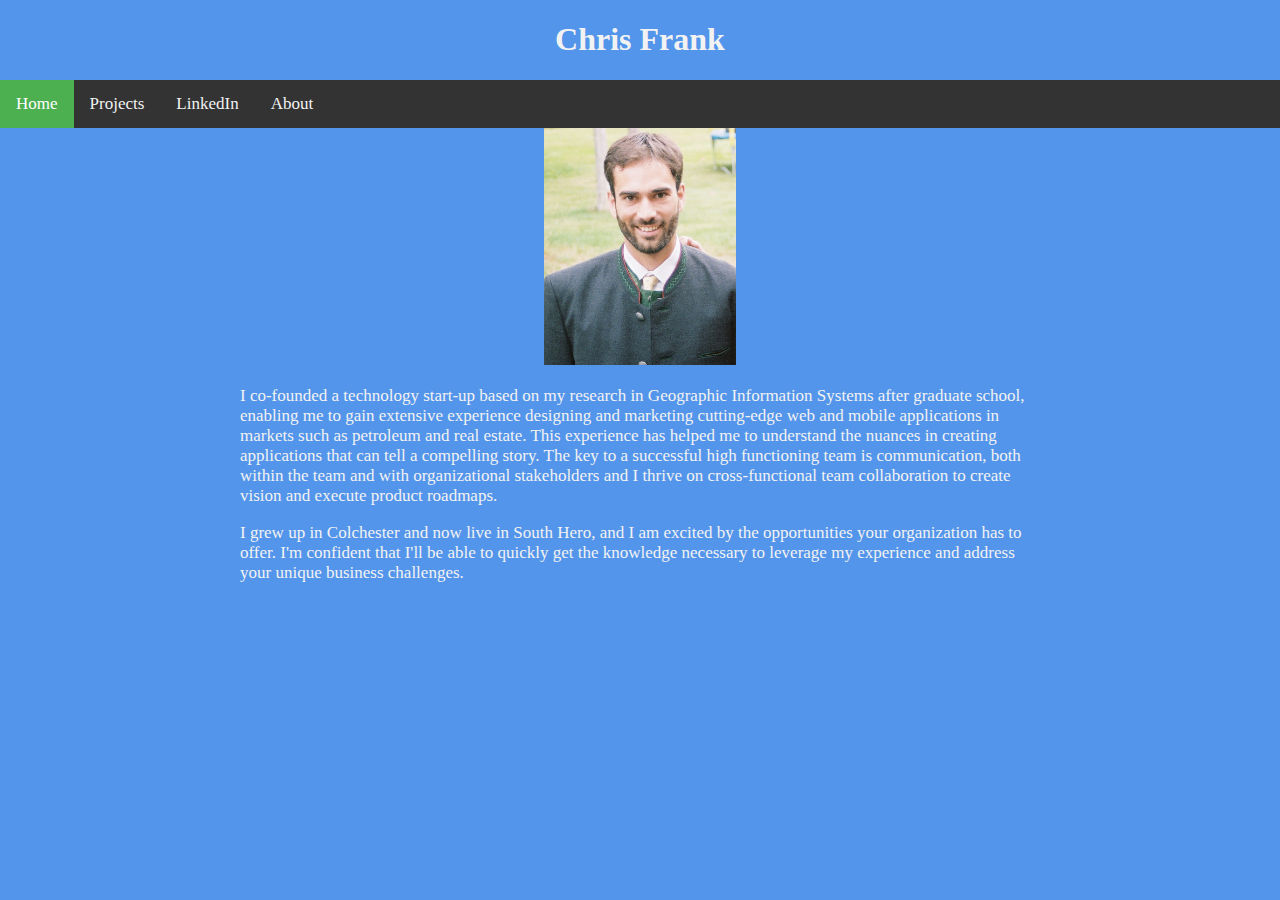
<file: index.html>
<!DOCTYPE HTML>
<html>

<head>
  <title>Chris Frank Profile</title>
  <link rel="stylesheet" type="text/css" href="style.css">
</head>

<body>

  <h1>Chris Frank</h1>
  <div class="topnav">
    <a class="active" href="#home">Home</a>
    <a href="https://github.com/cfrank1977/BCA" target="_blank">Projects</a>
    <a href="https://www.linkedin.com/in/christopherfrank/" target="_blank">LinkedIn</a>
    <a href="./about.html">About</a>
  </div>
  <main>
    <img src="./images/IsoldeChrisClose2.png" alt="Chris Frank Headshot" height="237">
    <div id='profileText'>
      <p>I co-founded a technology start-up based on my research in Geographic Information Systems after graduate school, enabling
        me to gain extensive experience designing and marketing cutting-edge web and mobile applications in markets such
        as petroleum and real estate. This experience has helped me to understand the nuances in creating applications that
        can tell a compelling story. The key to a successful high functioning team is communication, both within the team
        and with organizational stakeholders and I thrive on cross-functional team collaboration to create vision and execute
        product roadmaps.</p>
      <p>I grew up in Colchester and now live in South Hero, and I am excited by the opportunities your organization has to
        offer. I'm confident that I'll be able to quickly get the knowledge necessary to leverage my experience and address
        your unique business challenges. </p>
    </div>
  </main>

</body>

</html>
</file>
<file: style.css>
h1 {
    text-align: center;
    color: #f2f2f2;
    font-family: "Geneva";
}
body {
    background-color:  rgb(83, 149, 235); 
    margin: 0;
    padding: 0;
    text-align: center;
}
/* Add a black background color to the top navigation */
.topnav {
    background-color: #333;
    overflow: hidden;
}

/* Style the links inside the navigation bar */
.topnav a {
    float: left;
    color: #f2f2f2;
    text-align: center;
    padding: 14px 16px;
    text-decoration: none;
    font-family: "Geneva";
    font-size: 17px;
}

/* Change the color of links on hover */
.topnav a:hover {
    background-color: #ddd;
    color: black;
}

/* Add a color to the active/current link */
.topnav a.active {
    background-color: #4CAF50;
    color: white;
}
/* Main home profile text */
#profileText {
    font-family: "Geneva";
    font-size: 17px;
    color: #f2f2f2;
    margin: 0 auto;
    text-align: left;
    width: 800px;
}

.image-section {
    margin-left: auto;
    margin-right: auto;
    width: 40%;
}
img {
    max-width: 100%;
    max-height: 100%;
}
</file>
